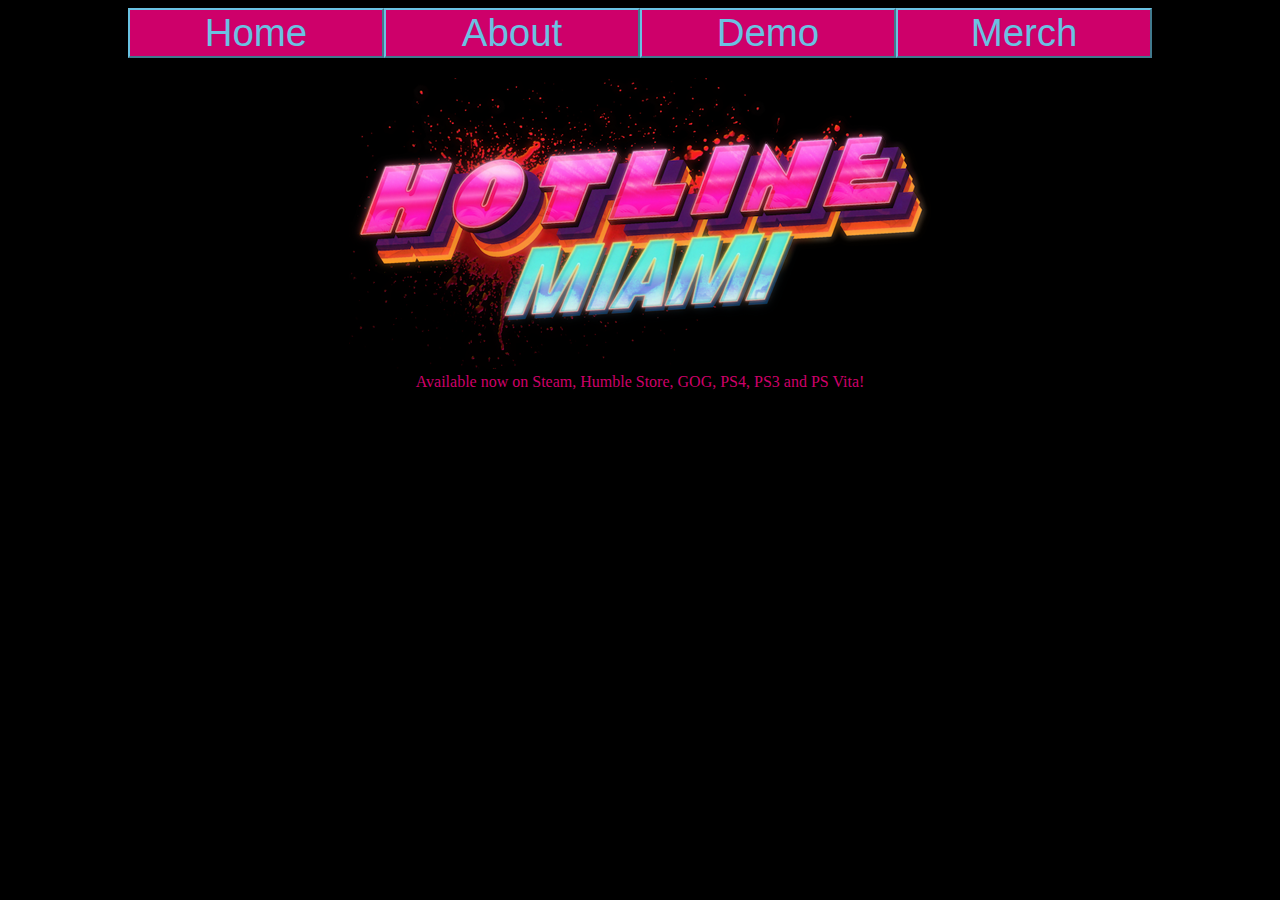
<file: index.html>
<!doctype html>
<html>
<head>
<link rel="stylesheet" href="css/stylesheet.css">
</head>
<body>
<section id="buttons">
	<button class="navButton" id="homeButton" type="button">Home</button>
	<button class="navButton" id="aboutButton" type="button">About</button>
	<button class="navButton" id="demoButton" type="button">Demo</button>
	<button class="navButton" id="customiseButton" type="button">Merch</button>
</section>
<section>
	<div>
	<img id="titleImage" src="assets/home_title.png">
	</div>
	<div>
	Available now on Steam, Humble Store, GOG, PS4, PS3 and PS Vita!
	</div>
</section>
<script src="js/javaScript.js">
</script>
</body>
</html>
</file>
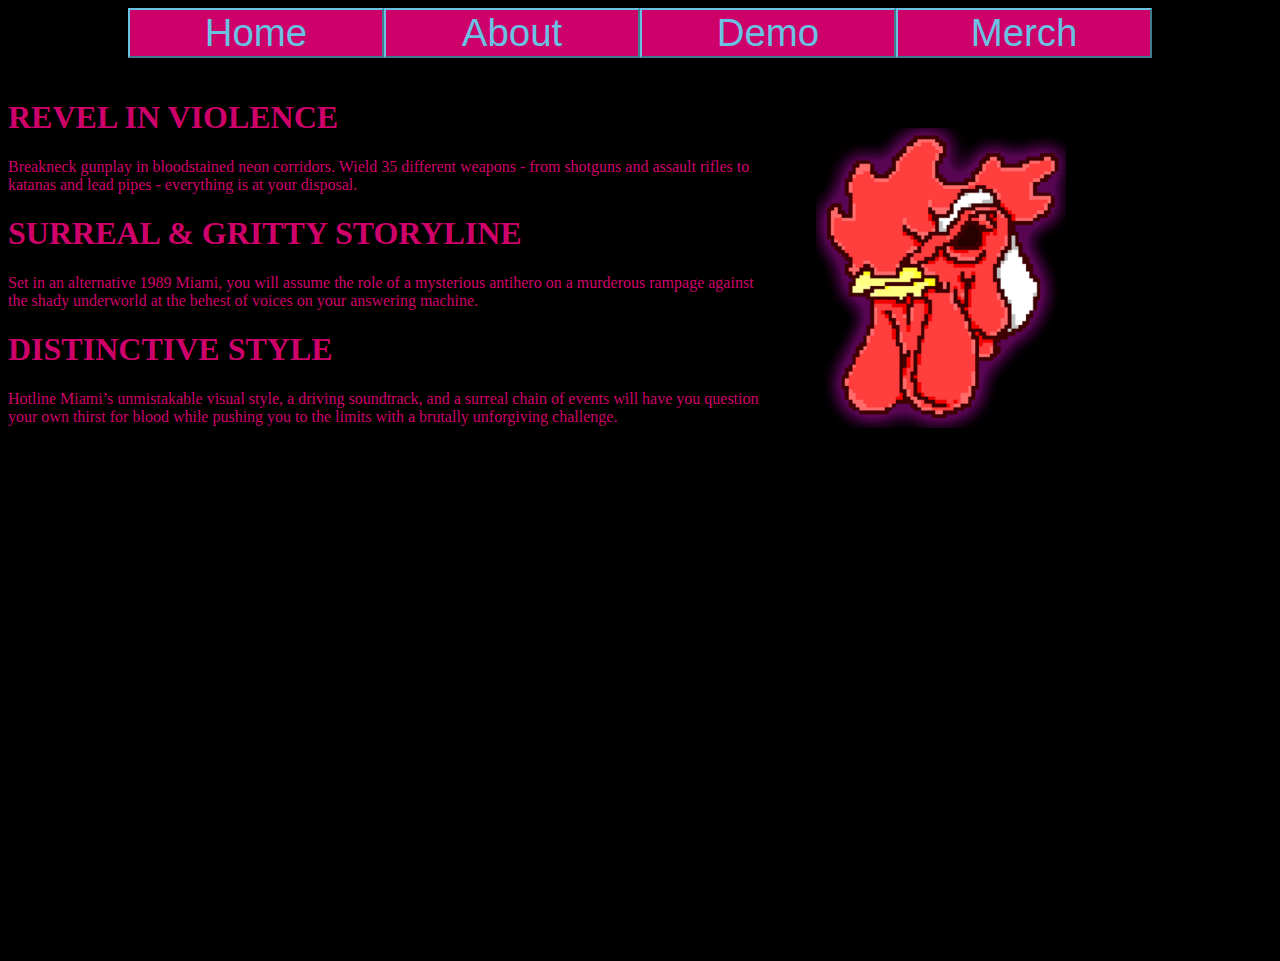
<file: about.html>
<!doctype html>
<html>
<head>
<link rel="stylesheet" href="css/stylesheet.css">
</head>
<body>
<section id="buttons">
	<button class="navButton" id="homeButton" type="button">Home</button>
	<button class="navButton" id="aboutButton" type="button">About</button>
	<button class="navButton" id="demoButton" type="button">Demo</button>
	<button class="navButton" id="customiseButton" type="button">Merch</button>
</section>
<div>
	<div id="aboutText">
		<div>
			<h1>
			REVEL IN VIOLENCE
			</h1>
			<p>
			Breakneck gunplay in bloodstained neon corridors. Wield 35 different weapons - from shotguns and assault rifles to katanas and lead pipes - everything is at your disposal.
			</p>
		</div>
		<div>
			<h1>
			SURREAL & GRITTY STORYLINE
			</h1>
			<p>
			Set in an alternative 1989 Miami, you will assume the role of a mysterious antihero on a murderous rampage against the shady underworld at the behest of voices on your answering machine.
			</p>
		</div>
		<div>
			<h1>
			DISTINCTIVE STYLE 
			</h1>
			<p>
			Hotline Miami’s unmistakable visual style, a driving soundtrack, and a surreal chain of events will have you question your own thirst for blood while pushing you to the limits with a brutally unforgiving challenge.
			</p>
		</div>
	</div>
	<div class="container">
		<img id="jacketFace" src="assets/jacket_face.png" height="300" width="250">
	</div>
</div>
<section class="vidContainer">
	<iframe width="560" height="315" src="https://www.youtube.com/embed/UgXM7ivgYTo" frameborder="0" allow="accelerometer; autoplay; encrypted-media; gyroscope; picture-in-picture" allowfullscreen></iframe>
</section>
<script src="js/javaScript.js">
</script>
</body>
</html>
</file>
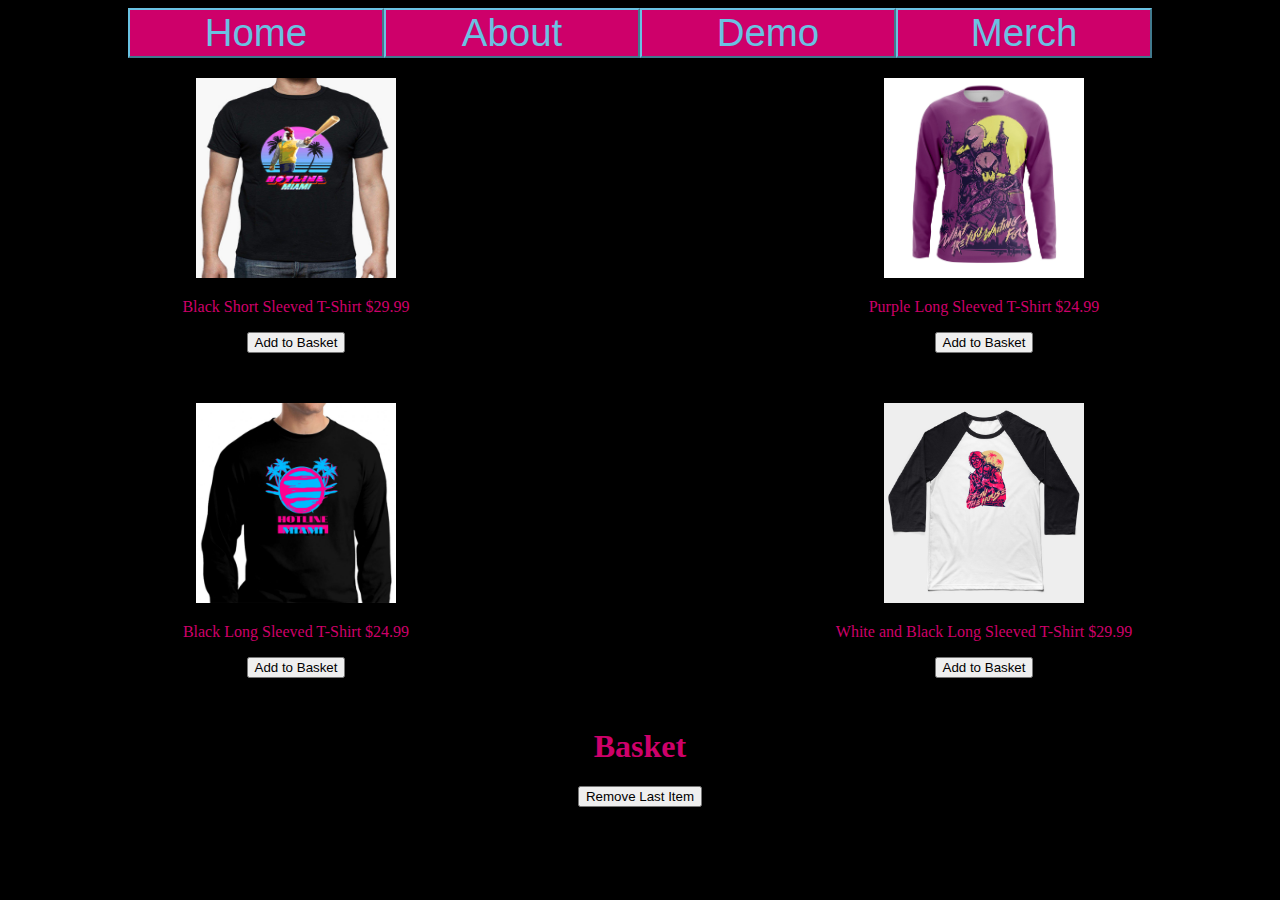
<file: customiser.html>
<!doctype html>
<html>
<head>
<link rel="stylesheet" href="css/stylesheet.css">
</head>
<body>
<section id="buttons">
	<button class="navButton" id="homeButton" type="button">Home</button>
	<button class="navButton" id="aboutButton" type="button">About</button>
	<button class="navButton" id="demoButton" type="button">Demo</button>
	<button class="navButton" id="customiseButton" type="button">Merch</button>
</section>
<div id="wrapper">
	<div id="merchItem1">
		<div>
			<img class="merchItem" src="assets/Item_1.jpg" height="200" width="200">
		</div>
		<p>
		Black Short Sleeved T-Shirt
		$29.99
		</p>
		<button id="merchButton1" class="merchButton" type="button">Add to Basket</button>
	</div>
	<div id="merchItem2">
		<div>
			<img class="merchItem" src="assets/Item_2.jpg" height="200" width="200">
		</div>
		<p>
		Purple Long Sleeved T-Shirt
		$24.99
		</p>
		<button id="merchButton2" class="merchButton" type="button">Add to Basket</button>
	</div>
	<div id="merchItem3">
		<div>
			<img class="merchItem" src="assets/Item_3.png" height="200" width="200">
		</div>
		<p>
		Black Long Sleeved T-Shirt
		$24.99
		</p>
		<button id="merchButton3" class="merchButton" type="button">Add to Basket</button>
	</div>
	<div id="merchItem4">
		<div>
			<img class="merchItem" src="assets/Item_4.jpg" height="200" width="200">
		</div>
		<p>
		White and Black Long Sleeved T-Shirt
		$29.99
		</p>
		<button id="merchButton4" class="merchButton" type="button">Add to Basket</button>
	</div>	
</div>
<div id="basketContainer">
		<h1> Basket </h1>
		<button id="deleteLastItem" class="merchButton" type="button">Remove Last Item</button>
		<ol id="basketOList"></ol>
</div>
<script type="text/javascript" src = "https://ajax.googleapis.com/ajax/libs/jquery/3.1.0/jquery.min.js")></script>
<script src="js/javaScript.js">
</script>
</body>
</html>
</file>
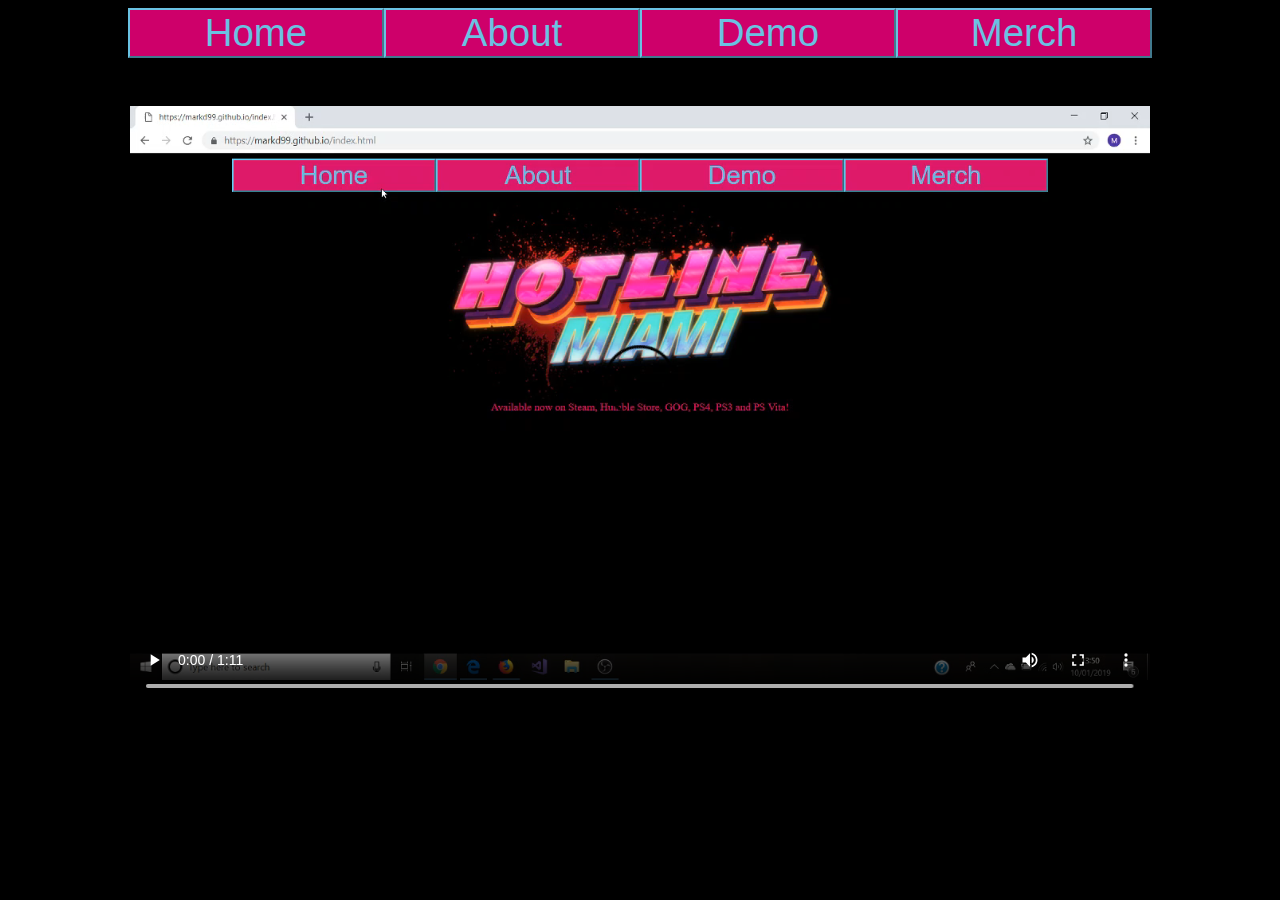
<file: demo.html>
<!doctype html>
<html>
<head>
<link rel="stylesheet" href="css/stylesheet.css">
</head>
<body>
<section id="buttons">
	<button class="navButton" id="homeButton" type="button">Home</button>
	<button class="navButton" id="aboutButton" type="button">About</button>
	<button class="navButton" id="demoButton" type="button">Demo</button>
	<button class="navButton" id="customiseButton" type="button">Merch</button>
</section>
<div class="vidContainer">
	<video width="1020" height="630" controls>
	<source src="assets/websiteDemo.mp4" type="video/mp4">
	</video>
</div>
<script src="js/javaScript.js">
</script>
</body>
</html>
</file>
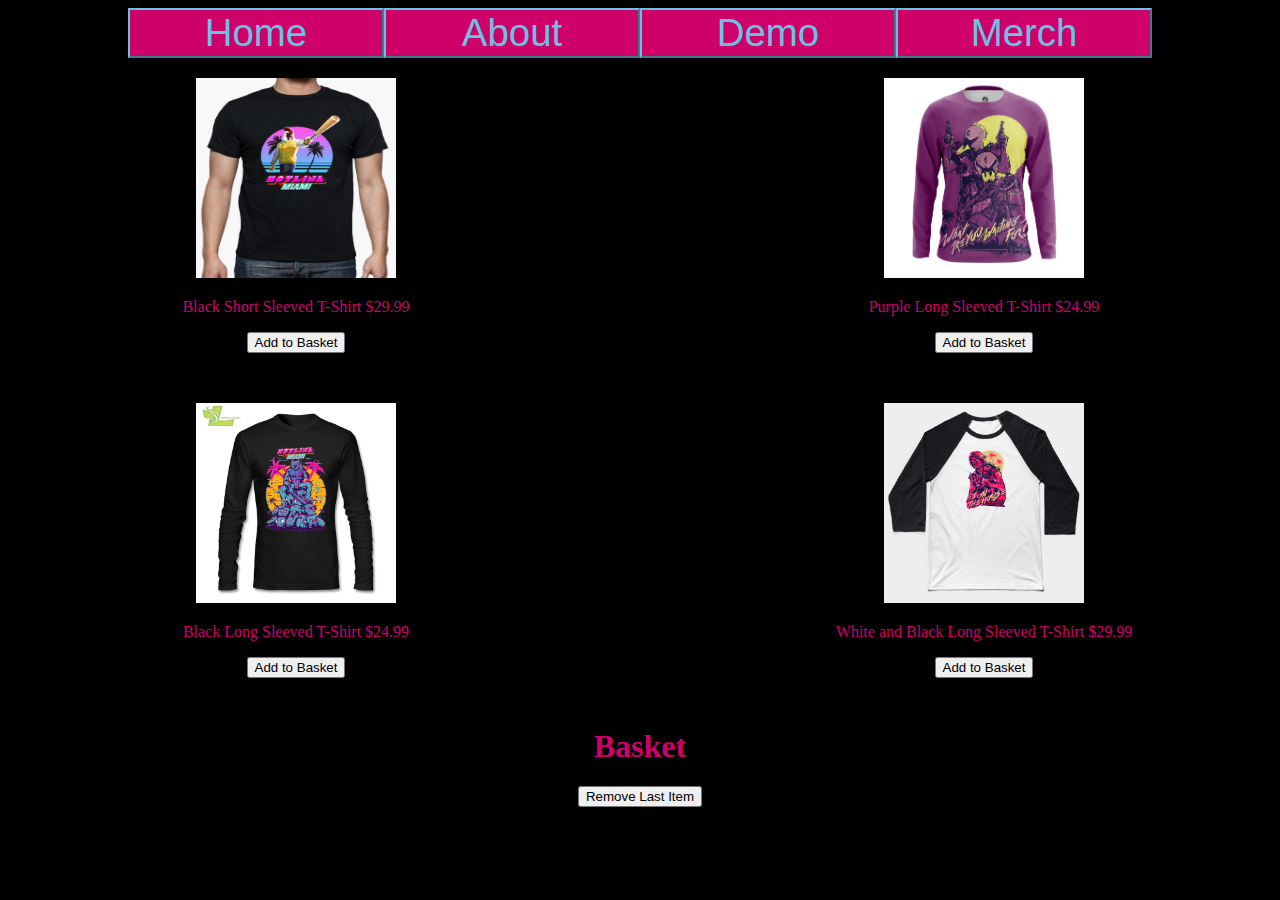
<file: root/customiser.html>
<!doctype html>
<html>
<head>
<link rel="stylesheet" href="css/stylesheet.css">
</head>
<body>
<section id="buttons">
	<button class="navButton" id="homeButton" type="button">Home</button>
	<button class="navButton" id="aboutButton" type="button">About</button>
	<button class="navButton" id="demoButton" type="button">Demo</button>
	<button class="navButton" id="customiseButton" type="button">Merch</button>
</section>
<div id="wrapper">
	<div id="merchItem1">
		<div>
			<img class="merchItem" src="assets/Item_1.jpg" height="200" width="200">
		</div>
		<p>
		Black Short Sleeved T-Shirt
		$29.99
		</p>
		<button id="merchButton1" class="merchButton" type="button">Add to Basket</button>
	</div>
	<div id="merchItem2">
		<div>
			<img class="merchItem" src="assets/Item_2.jpg" height="200" width="200">
		</div>
		<p>
		Purple Long Sleeved T-Shirt
		$24.99
		</p>
		<button id="merchButton2" class="merchButton" type="button">Add to Basket</button>
	</div>
	<div id="merchItem3">
		<div>
			<img class="merchItem" src="assets/Item_3.jpg" height="200" width="200">
		</div>
		<p>
		Black Long Sleeved T-Shirt
		$24.99
		</p>
		<button id="merchButton3" class="merchButton" type="button">Add to Basket</button>
	</div>
	<div id="merchItem4">
		<div>
			<img class="merchItem" src="assets/Item_4.jpg" height="200" width="200">
		</div>
		<p>
		White and Black Long Sleeved T-Shirt
		$29.99
		</p>
		<button id="merchButton4" class="merchButton" type="button">Add to Basket</button>
	</div>	
</div>
<div id="basketContainer">
		<h1> Basket </h1>
		<button id="deleteLastItem" class="merchButton" type="button">Remove Last Item</button>
		<ol id="basketOList"></ol>
</div>
<script type="text/javascript" src = "https://ajax.googleapis.com/ajax/libs/jquery/3.1.0/jquery.min.js")></script>
<script src="js/javaScript.js">
</script>
</body>
</html>
</file>
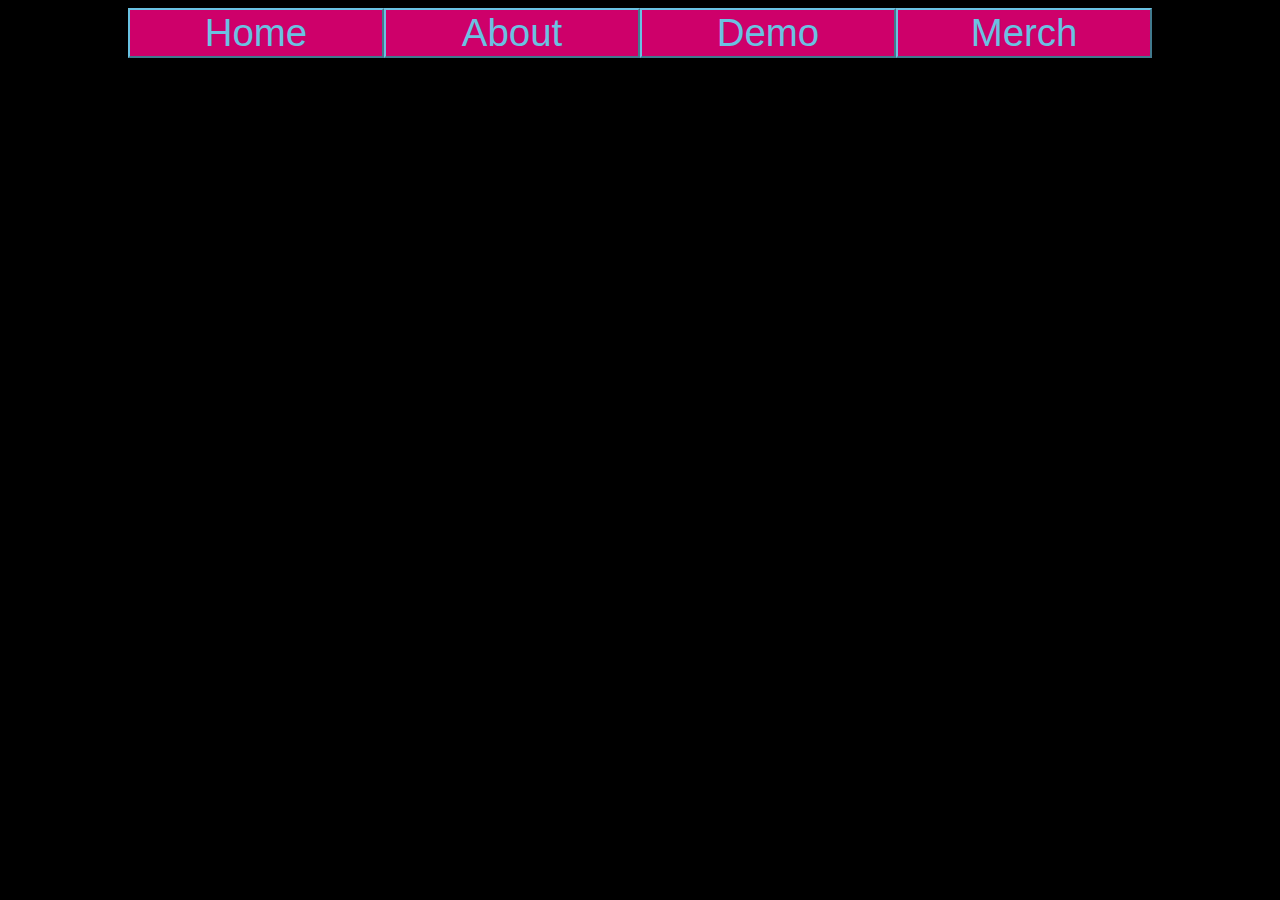
<file: root/demo.html>
<!doctype html>
<html>
<head>
<link rel="stylesheet" href="css/stylesheet.css">
</head>
<body>
<section id="buttons">
	<button class="navButton" id="homeButton" type="button">Home</button>
	<button class="navButton" id="aboutButton" type="button">About</button>
	<button class="navButton" id="demoButton" type="button">Demo</button>
	<button class="navButton" id="customiseButton" type="button">Merch</button>
</section>
<script src="js/javaScript.js">
</script>
</body>
</html>
</file>
<file: css/stylesheet.css>
body{
	background-color: #000000;
	color: #ce006a;
	text-align: center;
}
section#buttons{
	font-size:0;
	margin-bottom: 20px;
}
button.navButton{
	border-color: #6ac2e2;
	background-color: #ce006a;
	width: 20vw;
	height: auto;
	margin: 0;
	color: #6ac2e2;
	text-decoration: none;
	font-size: 2.4rem;
	float: center;
}
image#titleImage{
	width: 80%;
	height: auto;
}
div#aboutText{
	width: 60%;
	text-align: left;
	float: left;
}
div.container{
	float: left;
	margin-top: 50px;
	margin-left: 50px;
}
div#merchItem1{
	width: 45vw;
	float: left;
	margin-bottom:50px;
}
div#merchItem2{
	width: 45vw;
	float: right;
	margin-bottom:50px;
}
div#merchItem3{
	width: 45vw;
	float: left;
}
div#merchItem4{
	width: 45vw;
	float: right;
}
section.vidContainer{
	margin: 200px;
}
div#wrapper{
	height: 600px;
	margin-bottom: 50px;
}
</file>
<file: root/css/stylesheet.css>
body{
	background-color: #000000;
	color: #ce006a;
	text-align: center;
}
section#buttons{
	font-size:0;
	margin-bottom: 20px;
}
button.navButton{
	border-color: #6ac2e2;
	background-color: #ce006a;
	width: 20vw;
	height: auto;
	margin: 0;
	color: #6ac2e2;
	text-decoration: none;
	font-size: 2.4rem;
	float: center;
}
image#titleImage{
	width: 80%;
	height: auto;
}
div#aboutText{
	width: 60%;
	text-align: left;
	float: left;
}
div.container{
	float: left;
	margin-top: 50px;
	margin-left: 50px;
}
div#merchItem1{
	width: 45vw;
	float: left;
	margin-bottom:50px;
}
div#merchItem2{
	width: 45vw;
	float: right;
	margin-bottom:50px;
}
div#merchItem3{
	width: 45vw;
	float: left;
}
div#merchItem4{
	width: 45vw;
	float: right;
}
section.vidContainer{
	margin: 200px;
}
div#wrapper{
	height: 600px;
	margin-bottom: 50px;
}
</file>
